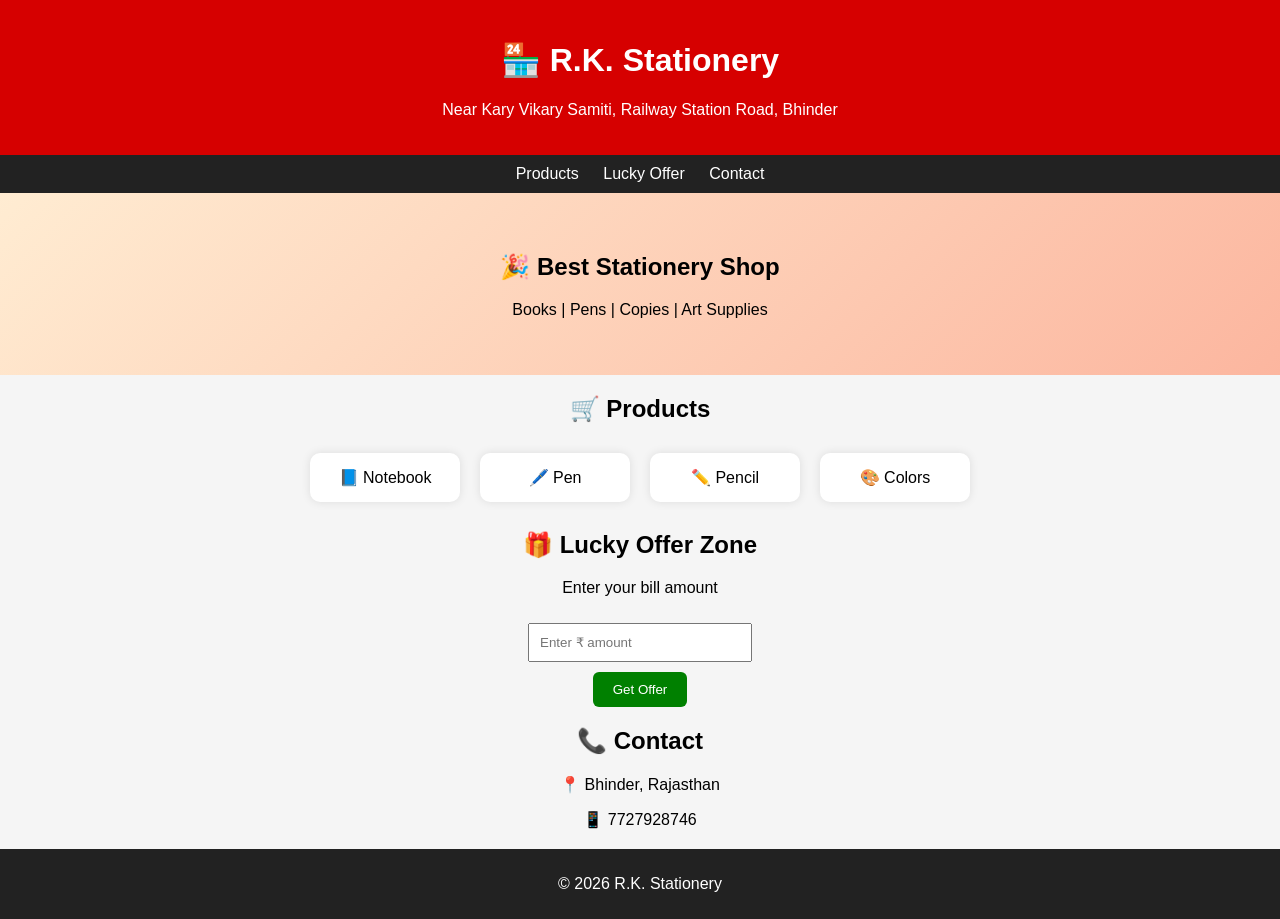
<file: index.html>
<!DOCTYPE html>
<html lang="en">
<head>
<meta charset="UTF-8">
<meta name="viewport" content="width=device-width, initial-scale=1.0">
<title>R.K. Stationery</title>
<link rel="stylesheet" href="style.css">
</head>

<body>

<header>
<h1>🏪 R.K. Stationery</h1>
<p>Near Kary Vikary Samiti, Railway Station Road, Bhinder</p>
</header>

<nav>
<a href="#products">Products</a>
<a href="#offer">Lucky Offer</a>
<a href="#contact">Contact</a>
</nav>

<section class="hero">
<h2>🎉 Best Stationery Shop</h2>
<p>Books | Pens | Copies | Art Supplies</p>
</section>

<section id="products">
<h2>🛒 Products</h2>

<div class="grid">
<div class="card">📘 Notebook</div>
<div class="card">🖊️ Pen</div>
<div class="card">✏️ Pencil</div>
<div class="card">🎨 Colors</div>
</div>

</section>

<section id="offer">
<h2>🎁 Lucky Offer Zone</h2>
<p>Enter your bill amount</p>

<input type="number" id="amount" placeholder="Enter ₹ amount">
<br>
<button onclick="getOffer()">Get Offer</button>

<div id="result"></div>
</section>

<section id="contact">
<h2>📞 Contact</h2>
<p>📍 Bhinder, Rajasthan</p>
<p>📱 7727928746</p>
</section>

<footer>
<p>© 2026 R.K. Stationery</p>
</footer>

<script src="script.js"></script>
</body>
</html>
</file>
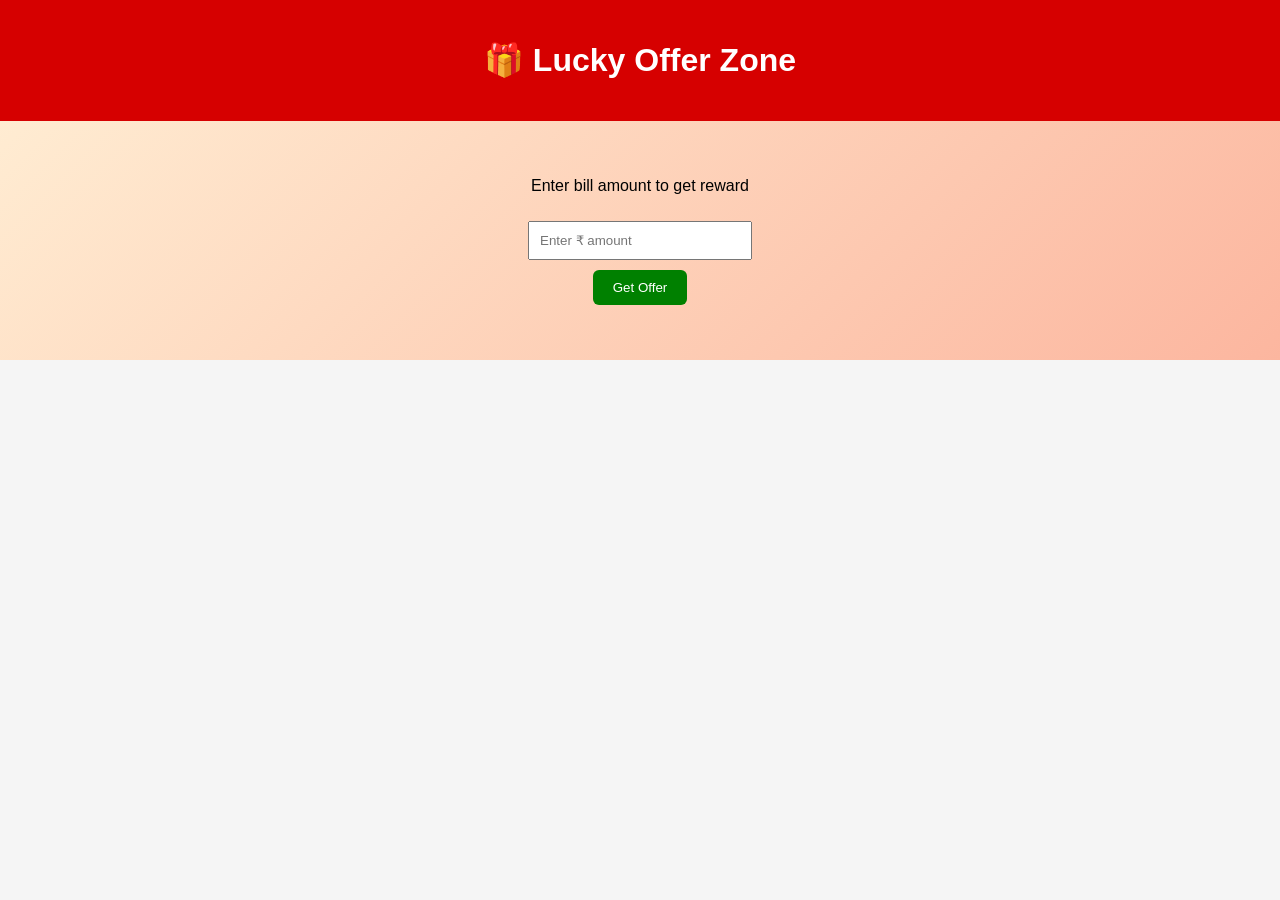
<file: offer.html>
<!DOCTYPE html>
<html>
<head>
<meta charset="UTF-8">
<meta name="viewport" content="width=device-width, initial-scale=1.0">
<title>Lucky Offer</title>
<link rel="stylesheet" href="style.css">
</head>

<body>

<header>
<h1>🎁 Lucky Offer Zone</h1>
</header>

<section class="hero">

<p>Enter bill amount to get reward</p>

<input type="number" id="amount" placeholder="Enter ₹ amount">
<br>
<button onclick="getOffer()">Get Offer</button>

<div id="result"></div>

</section>

<script src="script.js"></script>
</body>
</html>
</file>
<file: style.css>
body{
margin:0;
font-family:Arial;
background:#f5f5f5;
text-align:center;
}

header{
background:#d60000;
color:white;
padding:20px;
}

nav{
background:#222;
padding:10px;
}

nav a{
color:white;
margin:10px;
text-decoration:none;
}

.hero{
padding:40px;
background:linear-gradient(135deg,#ffecd2,#fcb69f);
}

.grid{
display:flex;
justify-content:center;
flex-wrap:wrap;
}

.card{
background:white;
padding:15px;
margin:10px;
width:120px;
border-radius:10px;
box-shadow:0 0 10px rgba(0,0,0,0.1);
}

input{
padding:10px;
width:200px;
margin:10px;
}

button{
padding:10px 20px;
background:green;
color:white;
border:none;
cursor:pointer;
border-radius:6px;
}

#result{
margin-top:15px;
font-size:22px;
font-weight:bold;
color:#d60000;
}

footer{
background:#222;
color:white;
padding:10px;
margin-top:20px;
}
</file>
